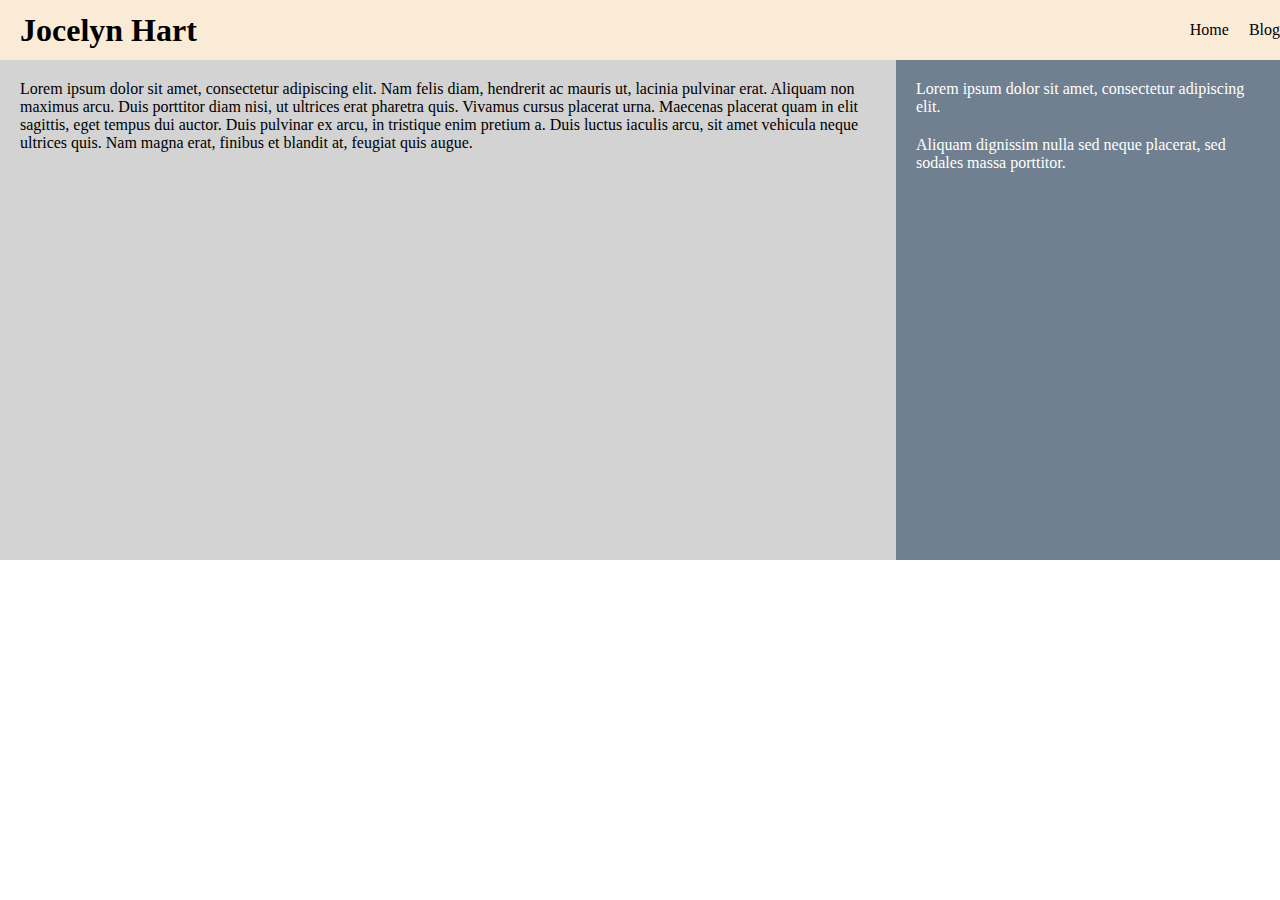
<file: index.html>
<!DOCTYPE html>
<html lang="en">
<head>
    <meta charset="UTF-8">
    <meta name="viewport" content="width=device-width, initial-scale=1.0">
    <meta http-equiv="X-UA-Compatible" content="ie=edge">
    <title>IST 363 Lab 1</title>
    <link rel="stylesheet" type="text/css" href="styles.css">
</head>
<body>
    <div class="header">
        <h1>Jocelyn Hart</h1>
        <ul class="nav">
            <li>
                <a href="index.html">Home</a>
            </li>
            <li>
                <a href="blog.html">Blog</a>
            </li>
        </ul>
    </div>
    

    <div class="main">
        <div class="content">
            <p>Lorem ipsum dolor sit amet, consectetur adipiscing elit. Nam felis diam, hendrerit ac mauris ut, lacinia pulvinar erat. Aliquam non maximus arcu. Duis porttitor diam nisi, ut ultrices erat pharetra quis. Vivamus cursus placerat urna. Maecenas placerat quam in elit sagittis, eget tempus dui auctor. Duis pulvinar ex arcu, in tristique enim pretium a. Duis luctus iaculis arcu, sit amet vehicula neque ultrices quis. Nam magna erat, finibus et blandit at, feugiat quis augue.</p>
        </div>

        <div class="sidebar">
            <p>Lorem ipsum dolor sit amet, consectetur adipiscing elit. </p>
            <p>Aliquam dignissim nulla sed neque placerat, sed sodales massa porttitor. </p>
        </div>
    </div>
</body>
</html>
</file>
<file: styles.css>
html{
   padding: 0;
   margin: 0; 
}

body{
    padding: 0;
    margin: 0; 
}
.header{
    height: 60px;
    line-height: 60px;
    padding: 0px 20px;
    background-color: antiquewhite;
    position: relative;
}
.nav{
    position: absolute;
    top: 0px;
    right: 0px;
    margin-top: 0px;
    display: flex;
    flex-direction: row;
    justify-content: flex-end;
}
li{
    margin-left: 20px;
    list-style-type: none;
    
}
li a{
    color: black;
    text-decoration: none;
}
h1{
    margin: 0px;
}
.main{
    display: flex;
    justify-content: row;
}
.content{
    width: 70%;
    background-color: lightgray;
    min-height: 500px;
}
.sidebar{
    width: 30%;
    background-color:slategray; 
    color: white;
    min-height: 500px;
}
.main div p{
    margin: 20px;
}
.blog-post{
    margin:10px;
    background-color: white;
    border-color: lightgray;
    border-radius: 5px;
    padding: 10px;
    display: flex;
}
</file>
